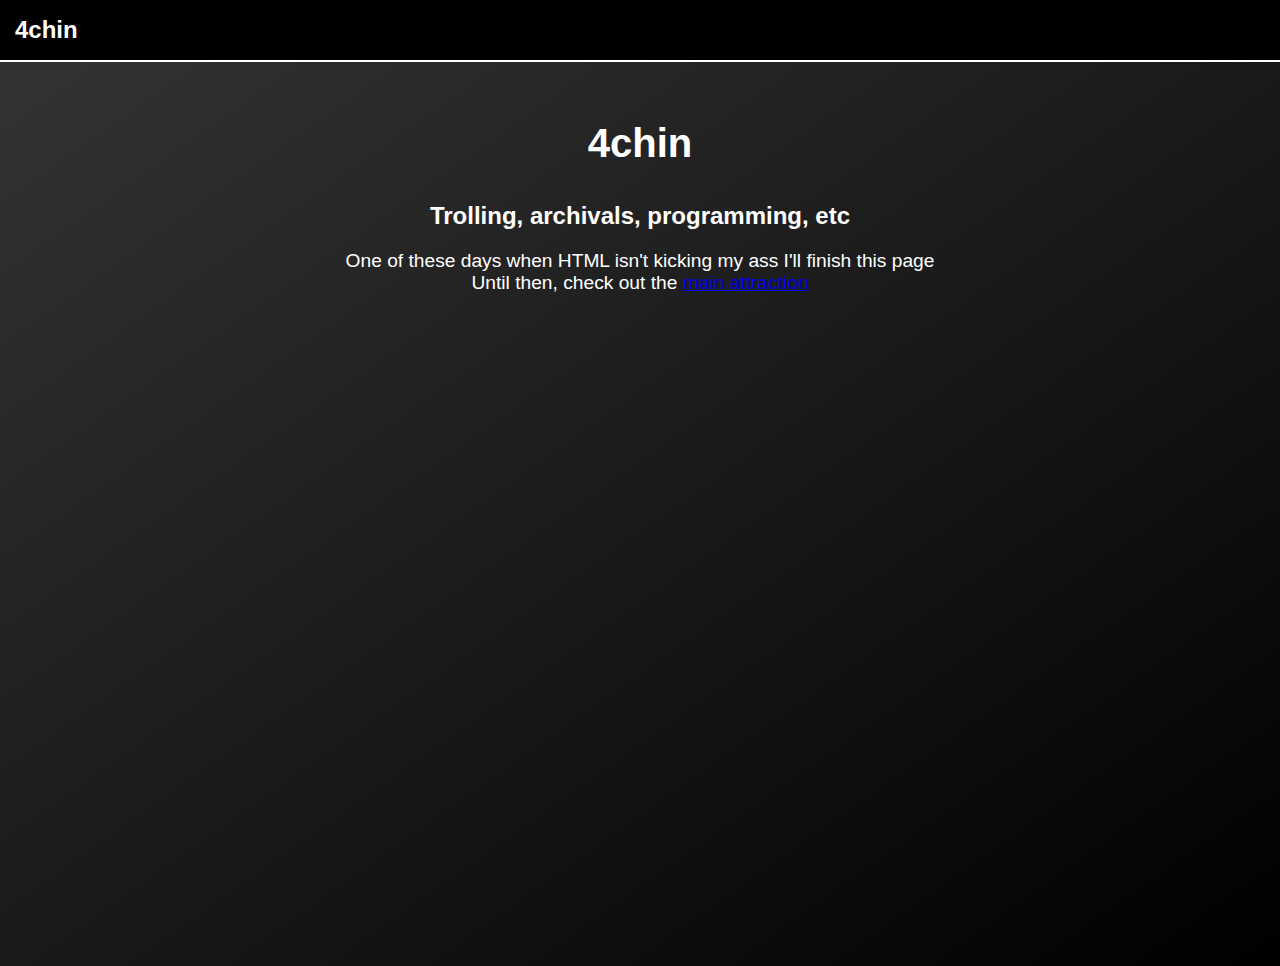
<file: index.html>
<!DOCTYPE html>
<html lang="en">
<head>
  <meta charset="UTF-8">
  <meta name="viewport" content="width=device-width, initial-scale=1.0">
  <link rel="stylesheet" href="4chin.css">
  <title>4chin</title>
</head>
<body>
  <header class="header">
    <nav>
      <ul>
        <li><a href="#">4chin</a></li>
    </nav>
  </header>
  <div class="content">
    <h1>4chin</h1>
	<h2>Trolling, archivals, programming, etc</h2>
	<p>One of these days when HTML isn't kicking my ass I'll finish this page</p>
	<p>Until then, check out the <a href="../avo/">main attraction</a>
  </div>
</body>
</html>
</file>
<file: 4chin.css>
/* styles.css */
body {
  margin: 0;
  padding: 0;
  font-family: Arial, sans-serif;
  color: white;
}

.header {
  background: black;
  padding: 1rem 0;
  border-bottom: 2px solid white; /* Add this line to create a white line under the header */
}

nav ul {
  list-style: none;
  display: flex;
  justify-content: left;
  margin: 0;
  padding: 0;
}

nav ul li {
  margin: 0 15px;
}

nav ul li a {
  text-decoration: none;
  color: white;
  font-weight: bold;
  font-size: 24px;
}

.content {
  display: flex;
  flex-direction: column;
  align-items: center;
  justify-content: flex-start; /* Change this to flex-start to align content at the top */
  height: calc(100vh - 60px);
  background: linear-gradient(to bottom right, #333, #000);
  padding: 2rem;
  text-align: center;
  color: white; /* Change text color for the content area */
}

h1 {
  font-size: 2.5rem;
  margin-bottom: 1rem;
}

p {
  font-size: 1.2rem;
  margin: 0;
  padding: 0;
}
</file>
